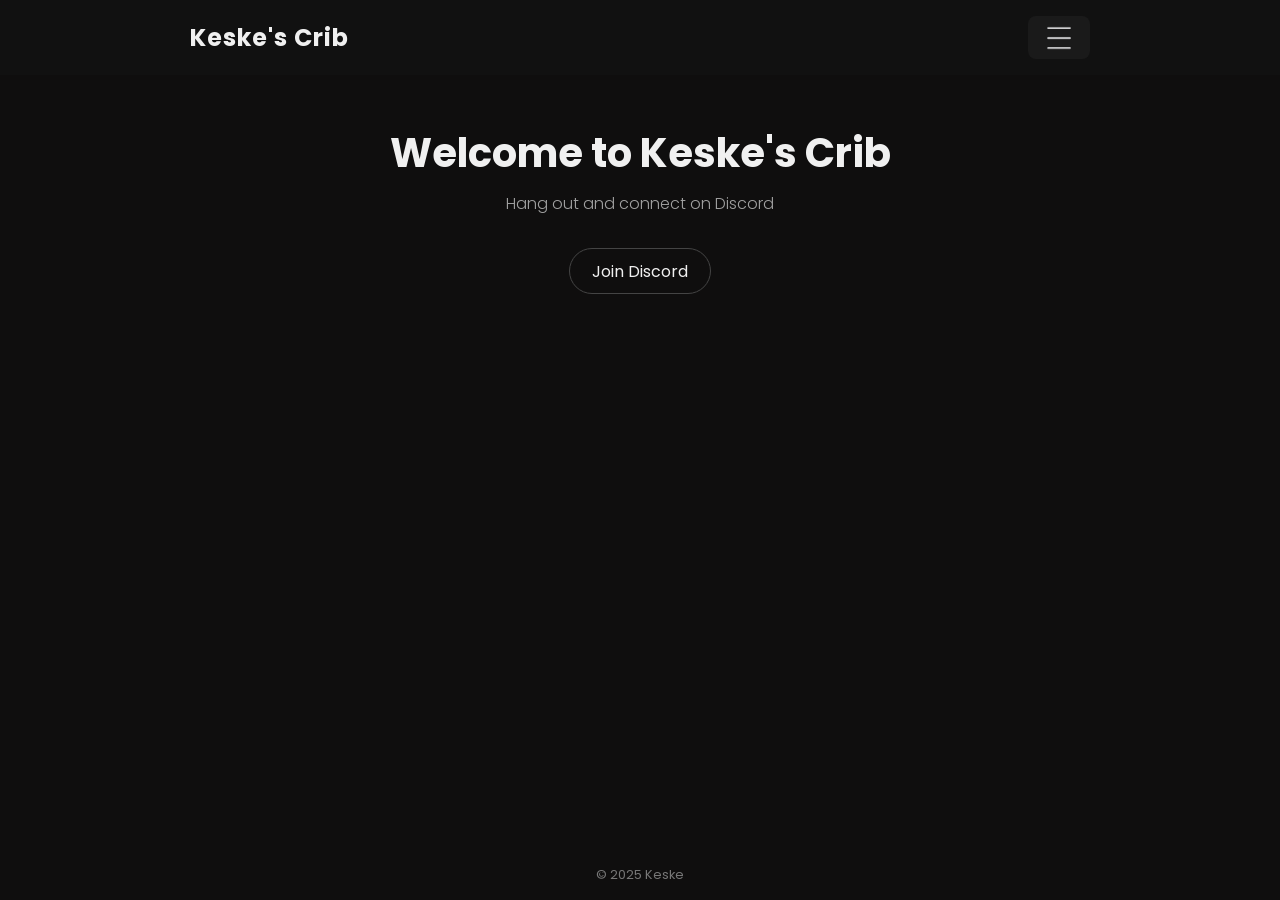
<file: index.html>
<!DOCTYPE html>
<html lang="en">
<head>
  <meta charset="UTF-8">
  <meta name="viewport" content="width=device-width, initial-scale=1.0">
  <title>Keske's Crib</title>
  <link href="https://fonts.googleapis.com/css2?family=Poppins:wght@300;500;700&display=swap" rel="stylesheet">
  <link rel="stylesheet" href="style.css">
  <link rel="icon" type="image/png" href="icons/favicon.png">
</head>
<body>
  <header>
    <nav class="navbar">
      <h1 class="logo" style="transition: transform 0.3s ease; cursor: pointer;" onmouseover="this.style.transform='scale(1.1)'" onmouseout="this.style.transform='scale(1)'">Keske's Crib</h1>
      <div class="dropdown">
        <button class="dropbtn" aria-label="Open menu">
          <img src="icons/menu.png" alt="Menu" style="width:24px; height:24px; object-fit:contain; display:block;">
        </button>
        <div class="dropdown-content">
          <a href="index.html">Home</a>
          <!-- <a href="social.html">Social</a> -->
          <a href="aboutUs.html">About Us</a>
        </div>
      </div>
    </nav>
  </header>

  <main class="container">
    <h2 class="title">Welcome to Keske's Crib</h2>
    <p class="subtitle">Hang out and connect on Discord</p>
    <div class="links">
      <a href="https://discord.com/invite/HaagwrE9s3" target="_blank">Join Discord</a>
    </div>
  </main>

  <footer>
    <p>© 2025 Keske</p>
  </footer>
</body>
</html>
</file>
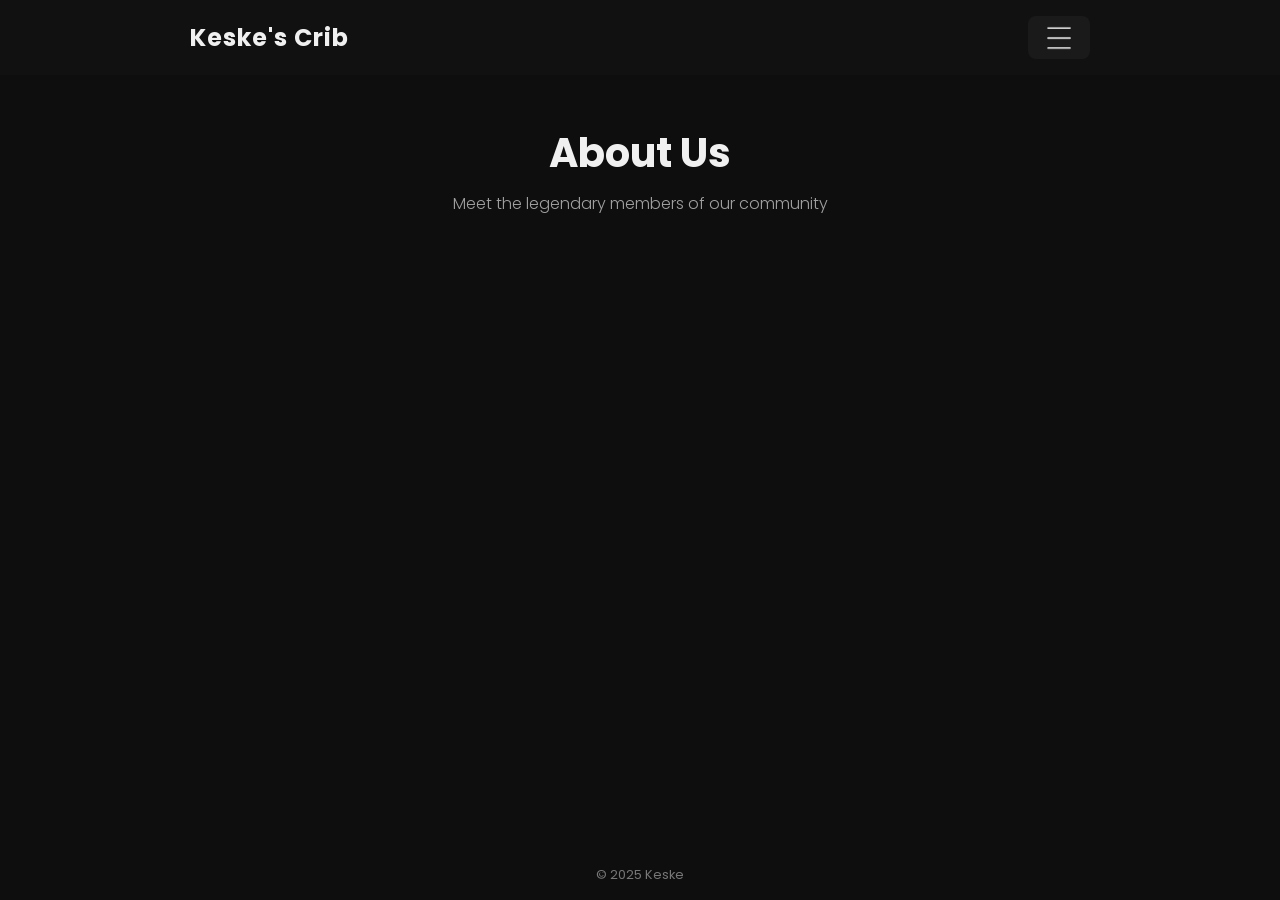
<file: aboutUs.html>
<!DOCTYPE html>
<html lang="en">
<head>
  <meta charset="UTF-8">
  <meta name="viewport" content="width=device-width, initial-scale=1.0">
  <title>About Us</title>
  <link href="https://fonts.googleapis.com/css2?family=Poppins:wght@300;500;700&display=swap" rel="stylesheet">
  <link rel="stylesheet" href="style.css">
  <link rel="icon" type="image/png" href="icons/favicon.png">
</head>
<body>
  <header>
    <nav class="navbar">
      <h1 class="logo" style="transition: transform 0.3s ease; cursor: pointer;" onmouseover="this.style.transform='scale(1.1)'" onmouseout="this.style.transform='scale(1)'">Keske's Crib</h1>
      <div class="dropdown">
        <button class="dropbtn" aria-label="Open menu">
          <img src="icons/menu.png" alt="Menu" style="width:24px; height:24px; object-fit:contain; display:block;">
        </button>
        <div class="dropdown-content">
          <a href="index.html">Home</a>
          <!-- <a href="social.html">Social</a> -->
          <a href="aboutUs.html">About Us</a>
        </div>
      </div>
    </nav>
  </header>

  <main class="container">
    <h2 class="title">About Us</h2>
    <p class="subtitle">Meet the legendary members of our community</p>
  </main>

  <footer>
    <p>© 2025 Keske</p>
  </footer>
</body>
</html>
</file>
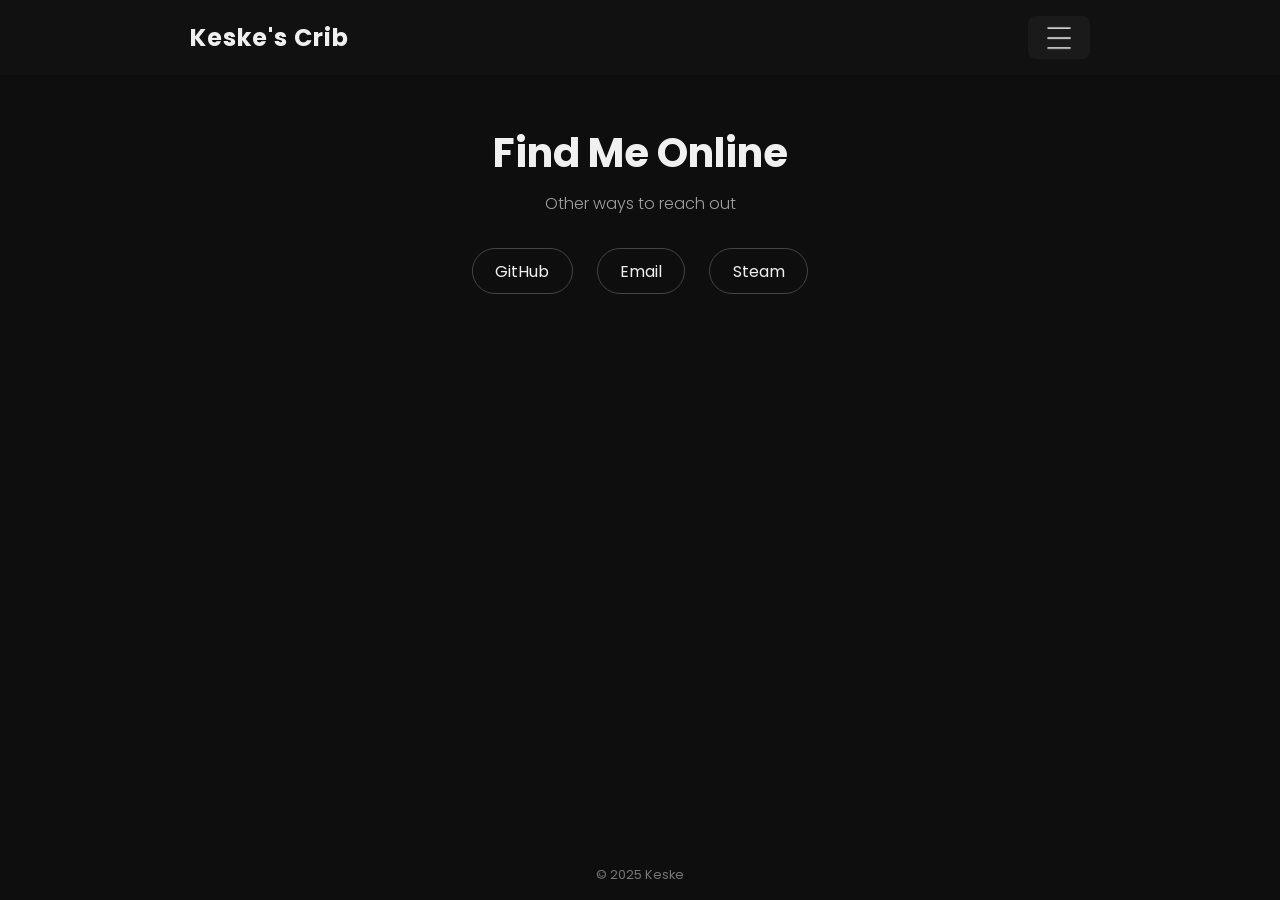
<file: social.html>
<!DOCTYPE html>
<html lang="en">
<head>
  <meta charset="UTF-8">
  <meta name="viewport" content="width=device-width, initial-scale=1.0">
  <title>Social</title>
  <link href="https://fonts.googleapis.com/css2?family=Poppins:wght@300;500;700&display=swap" rel="stylesheet">
  <link rel="stylesheet" href="style.css">
  <link rel="icon" type="image/png" href="icons/favicon.png">
</head>
<body>
  <header>
    <nav class="navbar">
      <h1 class="logo" style="transition: transform 0.3s ease; cursor: pointer;" onmouseover="this.style.transform='scale(1.1)'" onmouseout="this.style.transform='scale(1)'">Keske's Crib</h1>
      <div class="dropdown">
        <button class="dropbtn" aria-label="Open menu">
          <img src="icons/menu.png" alt="Menu" style="width:24px; height:24px; object-fit:contain; display:block;">
        </button>
        <div class="dropdown-content">
          <a href="index.html">Home</a>
          <a href="social.html">Social</a>
          <a href="aboutUs.html">About Us</a>
        </div>
      </div>
    </nav>
  </header>

  <main class="container">
    <h2 class="title">Find Me Online</h2>
    <p class="subtitle">Other ways to reach out</p>
    <div class="links">
      <a href="https://github.com/keskep" target="_blank">GitHub</a>
      <a href="mailto:panagiotis.keskeridis@gmail.com">Email</a>
      <a href="https://steamcommunity.com/id/keske1926/">Steam</a>
    </div>
  </main>

  <footer>
    <p>© 2025 Keske</p>
  </footer>
</body>
</html>
</file>
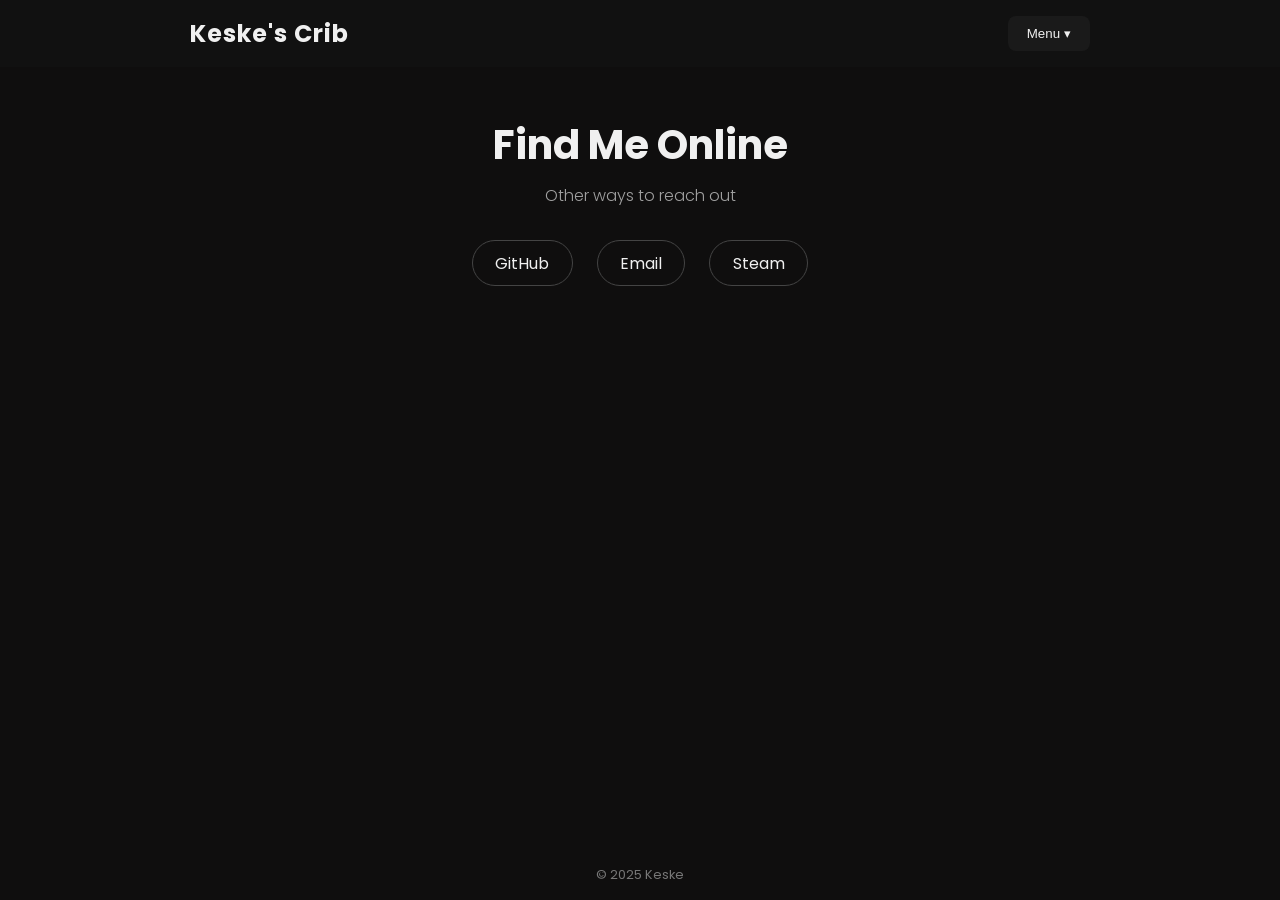
<file: socials.html>
<!DOCTYPE html>
<html lang="en">
<head>
  <link rel="icon" type="image/png" href="keskelogo.png">
  <meta charset="UTF-8">
  <meta name="viewport" content="width=device-width, initial-scale=1.0">
  <title>Keske | Socials</title>
  <link href="https://fonts.googleapis.com/css2?family=Poppins:wght@300;500;700&display=swap" rel="stylesheet">
  <link rel="stylesheet" href="style.css">
</head>
<body>
  <header>
    <nav class="navbar">
      <h1 class="logo">Keske's Crib</h1>
      <div class="dropdown">
        <button class="dropbtn">Menu ▾</button>
        <div class="dropdown-content">
          <a href="index.html">Home</a>
          <a href="socials.html">Socials</a>
        </div>
      </div>
    </nav>
  </header>

  <main class="container">
    <h2 class="title">Find Me Online</h2>
    <p class="subtitle">Other ways to reach out</p>
    <div class="links">
      <a href="https://github.com/keskep" target="_blank">GitHub</a>
      <a href="mailto:panagiotis.keskeridis@gmail.com">Email</a>
      <a href="https://steamcommunity.com/id/keske1926/">Steam</a>
    </div>
  </main>

  <footer>
    <p>© 2025 Keske</p>
  </footer>
</body>
</html>
</file>
<file: style.css>
* {
  margin: 0;
  padding: 0;
  box-sizing: border-box;
}

body {
  background-color: #0f0e0e;
  color: #f0f0f0;
  font-family: 'Poppins', sans-serif;
  display: flex;
  flex-direction: column;
  min-height: 100vh;
}

header {
  width: 100%;
  background-color: #111;
  padding: 1rem 2rem;
  display: flex;
  justify-content: center;
}

.navbar {
  width: 100%;
  max-width: 900px;
  display: flex;
  align-items: center;
  justify-content: space-between;
}

.logo {
  font-weight: 700;
  letter-spacing: 1px;
}

.dropdown {
  position: relative;
  display: inline-block;
}

.dropbtn {
  background-color: #1a1a1a;
  color: #f0f0f0;
  padding: 0.6rem 1.2rem;
  border: none;
  border-radius: 8px;
  cursor: pointer;
  transition: background-color 0.3s ease;
}

.dropbtn:hover {
  background-color: #f0f0f0;
  color: #0d0d0d;
}

.dropdown-content {
  display: none;
  position: absolute;
  right: 0;
  background-color: #1a1a1a;
  min-width: 160px;
  box-shadow: 0 4px 8px rgba(0, 0, 0, 0.3);
  border-radius: 8px;
  z-index: 1;
}

.dropdown-content a {
  color: #f0f0f0;
  padding: 0.8rem 1rem;
  text-decoration: none;
  display: block;
  transition: background 0.3s;
  border-radius: 8px;
}

.dropdown-content a:hover {
  background-color: #f0f0f0;
  color: #0d0d0d;
}

.dropdown:hover .dropdown-content {
  display: block;
}

.container {
  text-align: center;
  padding: 3rem 2rem;
  flex: 1;
}

.title {
  font-size: 2.5rem;
  margin-bottom: 0.5rem;
}

.subtitle {
  color: #a0a0a0;
  font-weight: 300;
  margin-bottom: 2rem;
}

.links {
  display: flex;
  flex-wrap: wrap;
  justify-content: center;
  gap: 1.5rem;
}

.links a {
  text-decoration: none;
  color: #f0f0f0;
  border: 1px solid #444;
  padding: 0.6rem 1.4rem;
  border-radius: 25px;
  transition: 0.3s ease;
}

.links a:hover {
  background-color: #f0f0f0;
  color: #0d0d0d;
}

footer {
  text-align: center;
  padding: 1rem;
  color: #777;
  font-size: 0.8rem;
}
</file>
